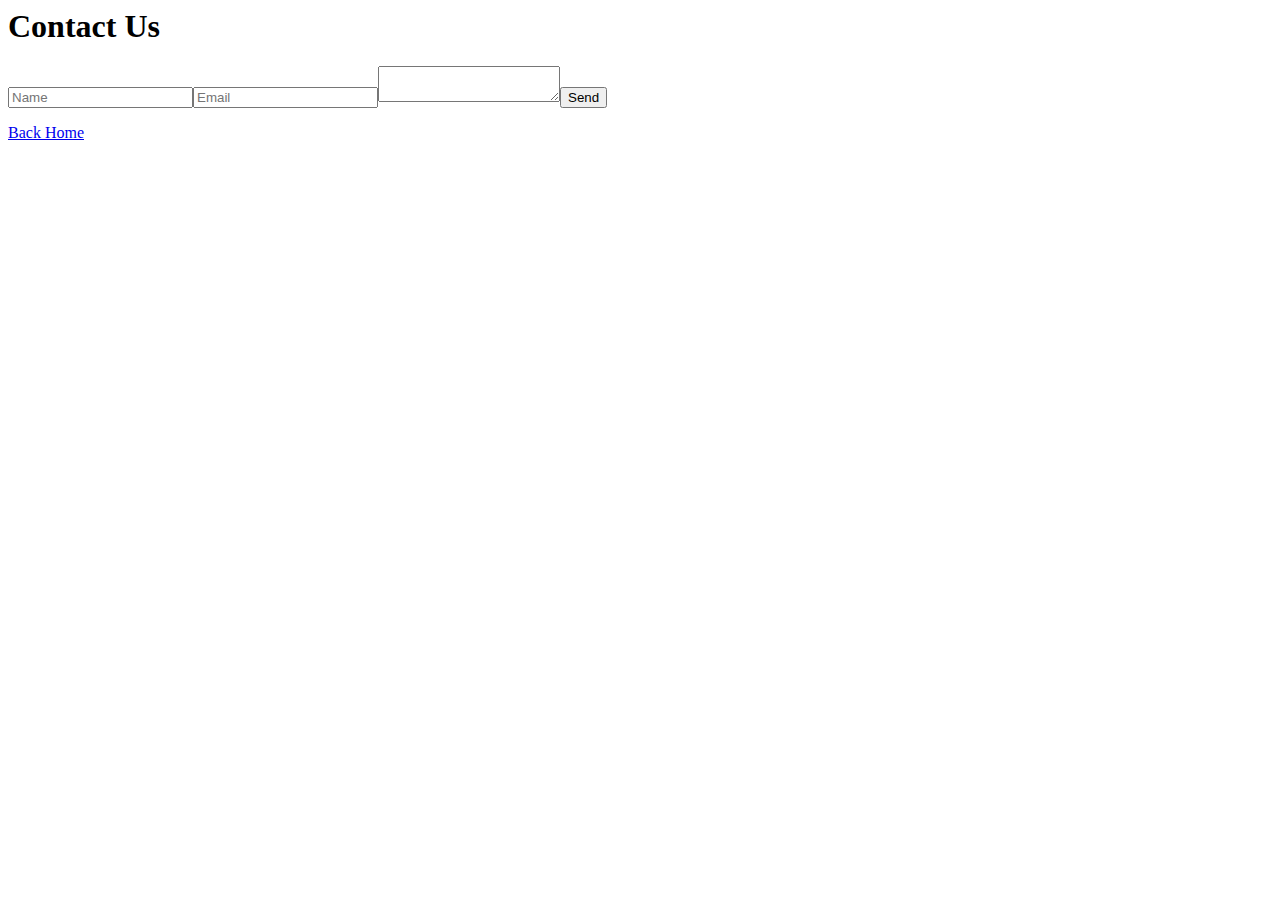
<file: contact.html>
<html><body><h1>Contact Us</h1><form><input type='text' placeholder='Name'><input type='email' placeholder='Email'><textarea></textarea><button>Send</button></form><a href='index.html'>Back Home</a></body></html>
</file>
